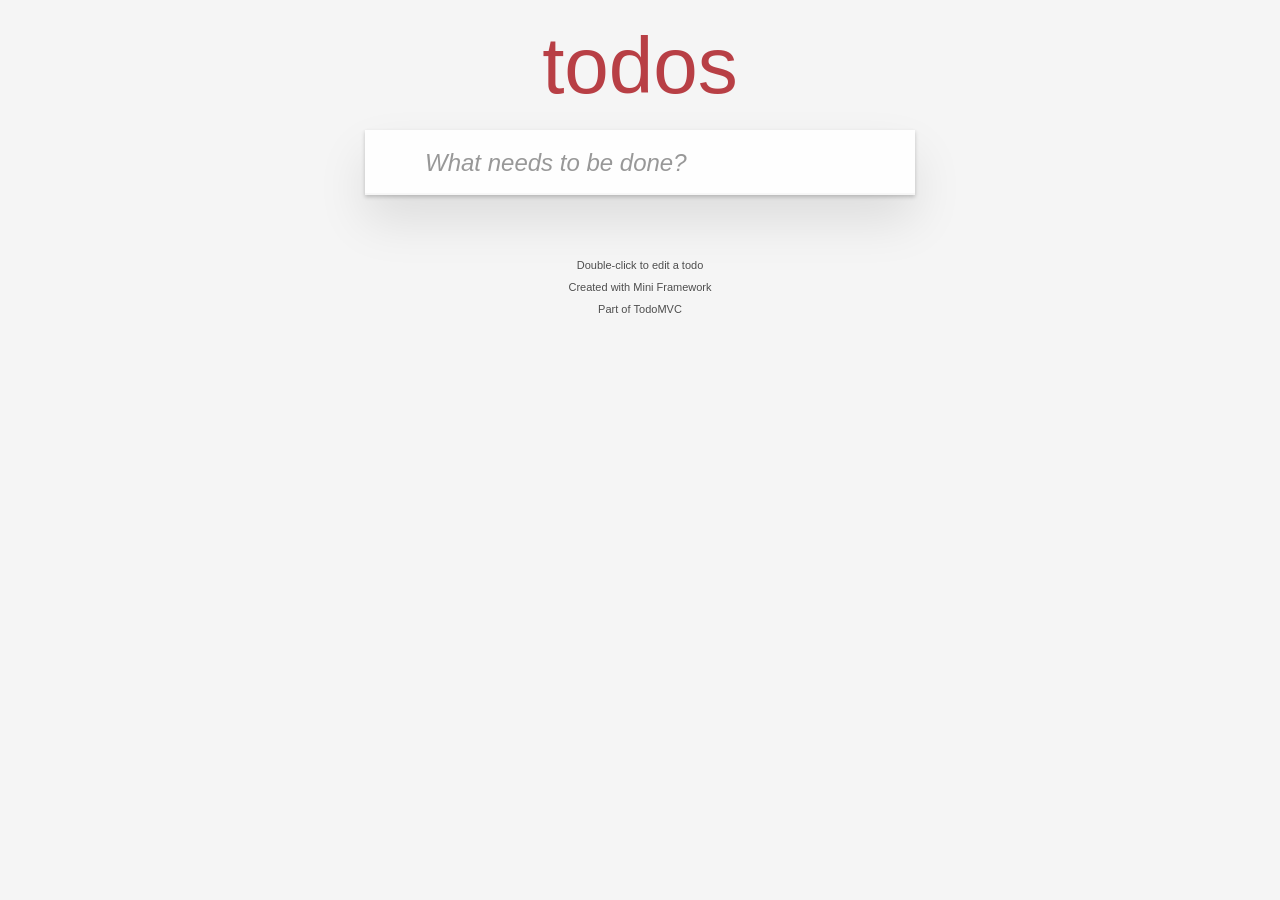
<file: todos/index.html>
<!DOCTYPE html>
<html lang="en">

<head>
    <meta charset="UTF-8">
    <meta name="viewport" content="width=device-width, initial-scale=1.0">
    <title>TodoMVC: Delimma-js </title>
    <link rel="stylesheet" href="./style.css">
</head>

<body>
    <section class="todoapp" id="root"></section>

    <footer class="info">
        <p>Double-click to edit a todo</p>
        <p>Created with Mini Framework</p>
        <p>Part of <a href="http://todomvc.com">TodoMVC</a></p>
    </footer>

    <script type="module" src="./index.js"></script>
</body>

</html>
</file>
<file: todos/style.css>
@charset "utf-8";.visually-hidden {
    clip: rect(0 0 0 0);
    border: 0;
    clip-path: inset(50%);
    height: 1px;
    margin: -1px;
    overflow: hidden;
    padding: 0;
    position: absolute;
    white-space: nowrap;
    width: 1px
}

.toggle-all {
    height: 60px!important;
    right: auto!important;
    width: 40px!important
}

.toggle-all-label {
    pointer-events: none
}

body,button,html {
    margin: 0;
    padding: 0
}

button {
    -webkit-font-smoothing: antialiased;
    -webkit-appearance: none;
    appearance: none;
    background: none;
    border: 0;
    color: inherit;
    font-family: inherit;
    font-size: 100%;
    font-weight: inherit;
    vertical-align: baseline
}

body,button {
    -moz-osx-font-smoothing: grayscale
}

body {
    -webkit-font-smoothing: antialiased;
    background: #f5f5f5;
    color: #111;
    font: 14px Helvetica Neue,Helvetica,Arial,sans-serif;
    font-weight: 300;
    line-height: 1.4em;
    margin: 0 auto;
    max-width: 550px;
    min-width: 230px
}

.hidden {
    display: none
}

.todoapp {
    background: #fff;
    box-shadow: 0 2px 4px 0 rgba(0,0,0,.2),0 25px 50px 0 rgba(0,0,0,.1);
    margin: 130px 0 40px;
    position: relative
}

.todoapp input::-webkit-input-placeholder {
    color: rgba(0,0,0,.4);
    font-style: italic;
    font-weight: 400
}

.todoapp input::-moz-placeholder {
    color: rgba(0,0,0,.4);
    font-style: italic;
    font-weight: 400
}

.todoapp input::input-placeholder {
    color: rgba(0,0,0,.4);
    font-style: italic;
    font-weight: 400
}

.todoapp h1 {
    color: #b83f45;
    font-size: 80px;
    font-weight: 200;
    position: absolute;
    text-align: center;
    -webkit-text-rendering: optimizeLegibility;
    -moz-text-rendering: optimizeLegibility;
    text-rendering: optimizeLegibility;
    top: -140px;
    width: 100%
}

.edit,.new-todo {
    -webkit-font-smoothing: antialiased;
    -moz-osx-font-smoothing: grayscale;
    border: 1px solid #999;
    box-shadow: inset 0 -1px 5px 0 rgba(0,0,0,.2);
    box-sizing: border-box;
    color: inherit;
    font-family: inherit;
    font-size: 24px;
    font-weight: inherit;
    line-height: 1.4em;
    margin: 0;
    padding: 6px;
    position: relative;
    width: 100%
}

.new-todo {
    background: rgba(0,0,0,.003);
    border: none;
    box-shadow: inset 0 -2px 1px rgba(0,0,0,.03);
    height: 65px;
    padding: 16px 16px 16px 60px
}

.main {
    border-top: 1px solid #e6e6e6;
    position: relative;
    z-index: 2
}

.toggle-all {
    border: none;
    bottom: 100%;
    height: 1px;
    opacity: 0;
    position: absolute;
    right: 100%;
    width: 1px
}

.toggle-all+label {
    align-items: center;
    display: flex;
    font-size: 0;
    height: 65px;
    justify-content: center;
    left: 0;
    position: absolute;
    top: -65px;
    width: 45px
}

.toggle-all+label:before {
    color: #949494;
    content: "❯";
    display: inline-block;
    font-size: 22px;
    padding: 10px 27px;
    -webkit-transform: rotate(90deg);
    transform: rotate(90deg)
}

.toggle-all:checked+label:before {
    color: #484848
}

.todo-list {
    list-style: none;
    margin: 0;
    padding: 0
}

.todo-list li {
    border-bottom: 1px solid #ededed;
    font-size: 24px;
    position: relative
}

.todo-list li:last-child {
    border-bottom: none
}

.todo-list li.editing {
    border-bottom: none;
    padding: 0
}

.todo-list li.editing .edit {
    display: block;
    margin: 0 0 0 43px;
    padding: 12px 16px;
    width: calc(100% - 43px)
}

.todo-list li.editing .view {
    display: none
}

.todo-list li .toggle {
    -webkit-appearance: none;
    appearance: none;
    border: none;
    bottom: 0;
    height: auto;
    margin: auto 0;
    opacity: 0;
    position: absolute;
    text-align: center;
    top: 0;
    width: 40px
}

.todo-list li .toggle+label {
    background-image: url("data:image/svg+xml;utf8,%3Csvg%20xmlns%3D%22http%3A//www.w3.org/2000/svg%22%20width%3D%2240%22%20height%3D%2240%22%20viewBox%3D%22-10%20-18%20100%20135%22%3E%3Ccircle%20cx%3D%2250%22%20cy%3D%2250%22%20r%3D%2250%22%20fill%3D%22none%22%20stroke%3D%22%23949494%22%20stroke-width%3D%223%22/%3E%3C/svg%3E");
    background-position: 0;
    background-repeat: no-repeat
}

.todo-list li .toggle:checked+label {
    background-image: url("data:image/svg+xml;utf8,%3Csvg%20xmlns%3D%22http%3A%2F%2Fwww.w3.org%2F2000%2Fsvg%22%20width%3D%2240%22%20height%3D%2240%22%20viewBox%3D%22-10%20-18%20100%20135%22%3E%3Ccircle%20cx%3D%2250%22%20cy%3D%2250%22%20r%3D%2250%22%20fill%3D%22none%22%20stroke%3D%22%2359A193%22%20stroke-width%3D%223%22%2F%3E%3Cpath%20fill%3D%22%233EA390%22%20d%3D%22M72%2025L42%2071%2027%2056l-4%204%2020%2020%2034-52z%22%2F%3E%3C%2Fsvg%3E")
}

.todo-list li label {
    color: #484848;
    display: block;
    font-weight: 400;
    line-height: 1.2;
    padding: 15px 15px 15px 60px;
    transition: color .4s;
    word-break: break-all
}

.todo-list li.completed label {
    color: #949494;
    text-decoration: line-through
}

.todo-list li .destroy {
    bottom: 0;
    color: #949494;
    display: none;
    font-size: 30px;
    height: 40px;
    margin: auto 0;
    position: absolute;
    right: 10px;
    top: 0;
    transition: color .2s ease-out;
    width: 40px
}

.todo-list li .destroy:focus,.todo-list li .destroy:hover {
    color: #c18585
}

.todo-list li .destroy:after {
    content: "×";
    display: block;
    height: 100%;
    line-height: 1.1
}

.todo-list li:hover .destroy {
    display: block
}

.todo-list li .edit {
    display: none
}

.todo-list li.editing:last-child {
    margin-bottom: -1px
}

.footer {
    border-top: 1px solid #e6e6e6;
    font-size: 15px;
    height: 20px;
    padding: 10px 15px;
    text-align: center
}

.footer:before {
    bottom: 0;
    box-shadow: 0 1px 1px rgba(0,0,0,.2),0 8px 0 -3px #f6f6f6,0 9px 1px -3px rgba(0,0,0,.2),0 16px 0 -6px #f6f6f6,0 17px 2px -6px rgba(0,0,0,.2);
    content: "";
    height: 50px;
    left: 0;
    overflow: hidden;
    position: absolute;
    right: 0
}

.todo-count {
    float: left;
    text-align: left
}

.todo-count strong {
    font-weight: 300
}

.filters {
    left: 0;
    list-style: none;
    margin: 0;
    padding: 0;
    position: absolute;
    right: 0
}

.filters li {
    display: inline
}

.filters li a {
    border: 1px solid transparent;
    border-radius: 3px;
    color: inherit;
    margin: 3px;
    padding: 3px 7px;
    text-decoration: none
}

.filters li a:hover {
    border-color: #db7676
}

.filters li a.selected {
    border-color: #ce4646
}

.clear-completed,html .clear-completed:active {
    cursor: pointer;
    float: right;
    line-height: 19px;
    position: relative;
    text-decoration: none
}

.clear-completed:hover {
    text-decoration: underline
}

.info {
    color: #4d4d4d;
    font-size: 11px;
    margin: 65px auto 0;
    text-align: center;
    text-shadow: 0 1px 0 hsla(0,0%,100%,.5)
}

.info p {
    line-height: 1
}

.info a {
    color: inherit;
    font-weight: 400;
    text-decoration: none
}

.info a:hover {
    text-decoration: underline
}

@media screen and (-webkit-min-device-pixel-ratio: 0) {
    .todo-list li .toggle,.toggle-all {
        background:none
    }

    .todo-list li .toggle {
        height: 40px
    }
}

@media (max-width: 430px) {
    .footer {
        height:50px
    }

    .filters {
        bottom: 10px
    }
}

.toggle-all:focus+label,.toggle:focus+label,:focus {
    box-shadow: 0 0 2px 2px #cf7d7d;
    outline: 0
}

hr {
    border: 0;
    border-bottom: 1px dashed #f7f7f7;
    border-top: 1px dashed #c5c5c5;
    margin: 20px 0
}

.header {
    position: relative;
}
</file>
